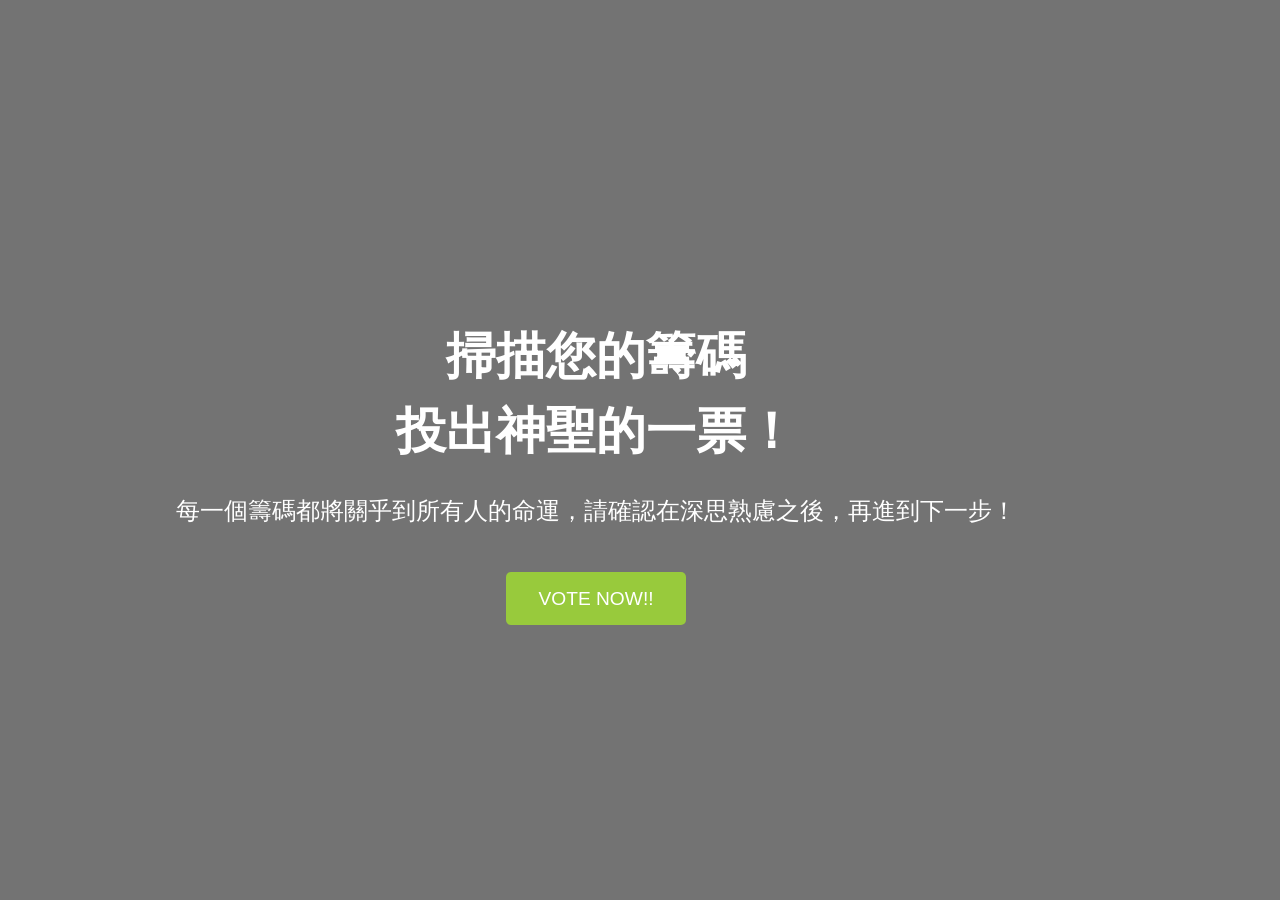
<file: index.html>
<!DOCTYPE html>
<html lang="en">

<head>
    <meta charset="UTF-8">
    <meta http-equiv="X-UA-Compatible" content="IE=edge">
    <meta name="viewport" content="width=device-width, initial-scale=1.0">
    <link rel="stylesheet" href="style.css">
    <title>PitchCamp Voting Page</title>

</head>

<body>
    <header class="v-header container">
        <div class="fullscreen-video-wrap">
            <video muted loop autoplay>
                <source src=" https://i.imgur.com/5SdWba1.mp4 ">
            </video>
        </div>
        <div class="header-overlay"></div>
        <div class="header-content">
            <h1>掃描您的籌碼
                <br>
                投出神聖的一票！
            </h1>
            <p>
                每一個籌碼都將關乎到所有人的命運，請確認在深思熟慮之後，再進到下一步！
            </p>
            <a href="https://www.powerforpoint.com/" class="btn">
                VOTE NOW!!
            </a>
        </div>
    </header>
</body>

</html>
</file>
<file: style.css>
*{
  box-sizing: border-box;
}

body{
  margin: 0;
  font-family: 'Segoe UI', Tahoma, Geneva, Verdana, sans-serif;
  font-size: 1rem;
  line-height: 1.5;
  color:#fff;
  overflow-x: hidden;
}

.v-header{
  height: 100vh;
  display: flex;
  align-items: center;
  color: #fff;
}

.container{
  max-width: 960px;
  padding-left: 1rem;
  padding-right: 1rem;
  margin: auto;
  text-align: center;
}

.fullscreen-video-wrap{
  position: absolute;
  top: 0;
  left: 0;
  width: 100%;
  height: 100vh;
  overflow: hidden;
}

.fullscreen-video-wrap video{
  min-width: 100%;
  min-height: 100%;
}

.header-overlay{
  height: 100vh;
  width: 100vw;
  position: absolute;
  top: 0;
  left: 0;
  background: #000;
  z-index: 1;
  opacity: 0.55;
}

.header-content{
  z-index: 2;
}

.header-content h1{
  font-size: 50px;
  margin-bottom: 0;
}

.header-content p{
  font-size: 1.5rem;
  display: block;
  padding-bottom: 2rem;
}

.btn{
  background: #98ca3c;
  color: #fff;
  font-size: 1.2rem;
  padding: 1rem 2rem;
  text-decoration: none;
  border-radius: 5px;
}

@media(max-width: 960px){
  .container{
    padding-right: 1.5rem;
    padding-left: 1.5rem;
  }
}
</file>
